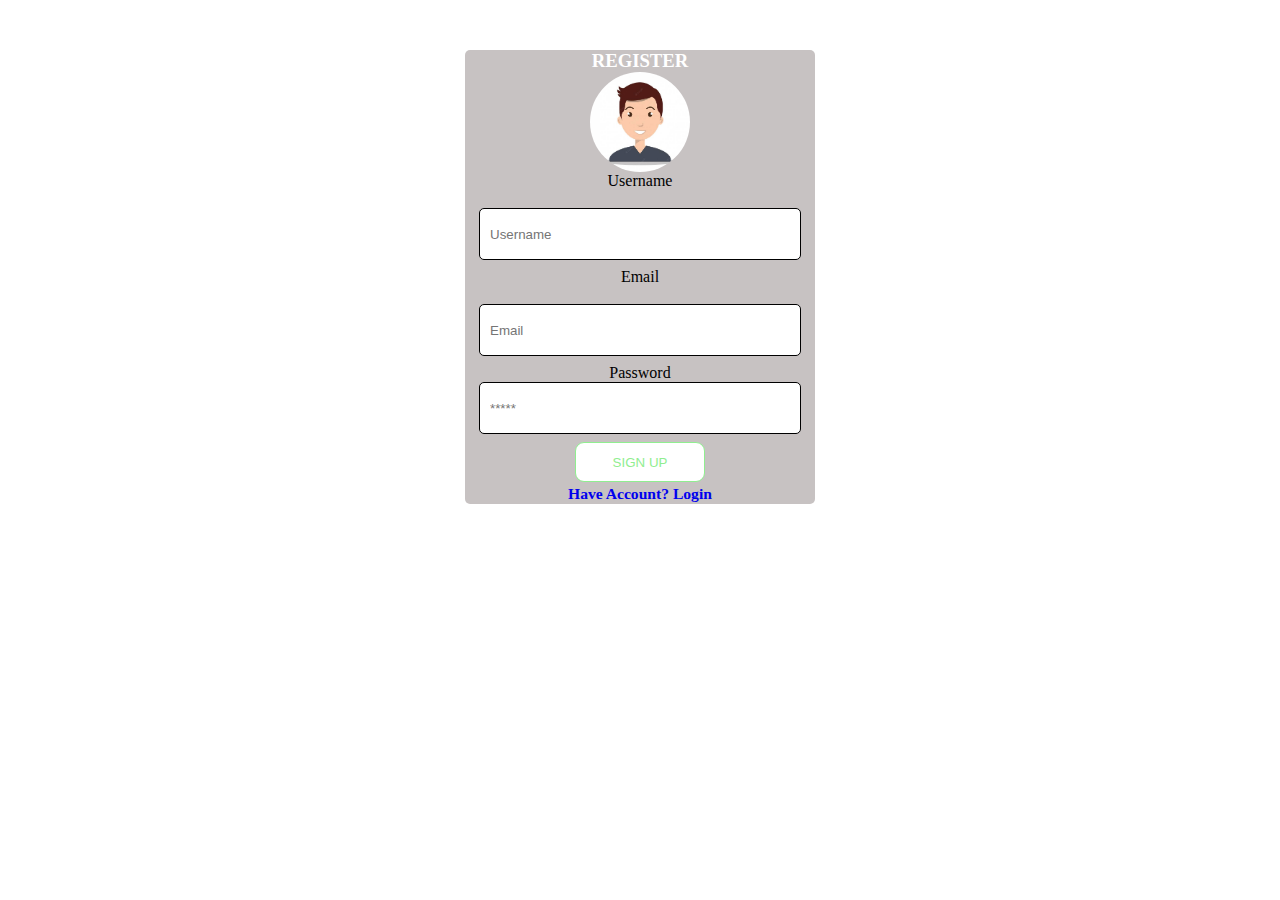
<file: index.html>
<!DOCTYPE html>
<html lang="en">
<head>
    <meta charset="UTF-8">
    <meta http-equiv="X-UA-Compatible" content="IE=edge">
    <meta name="viewport" content="width=device-width, initial-scale=1.0">
    <title>Local storage Auth</title>
    <link rel="stylesheet" href="./styles/style.css">
</head>
<body>
  
    <div class="container">
        <h3 style="color:white">REGISTER</h3>
        <img src="./images/avatar.jpeg" alt="avatar">
        <form autocomplete="off">
            <label for="username">Username</label><br>
            <input type="text"name="username"id="username"placeholder="Username"required>
            <label for="email">Email</label><br>
            <input type="email"name="email"id="email"placeholder="Email"required>
            <label for="password">Password</label>
            <input type="password"name="password"id="password"placeholder="*****"required>
            <button id="btn">SIGN UP</button>
            <h3><a href="./services/login.html"><small>Have Account? Login</small></a></h3>
        </form>
    </div>
    <script src="../javascript/register.js"></script>
</body>
</html>
</file>
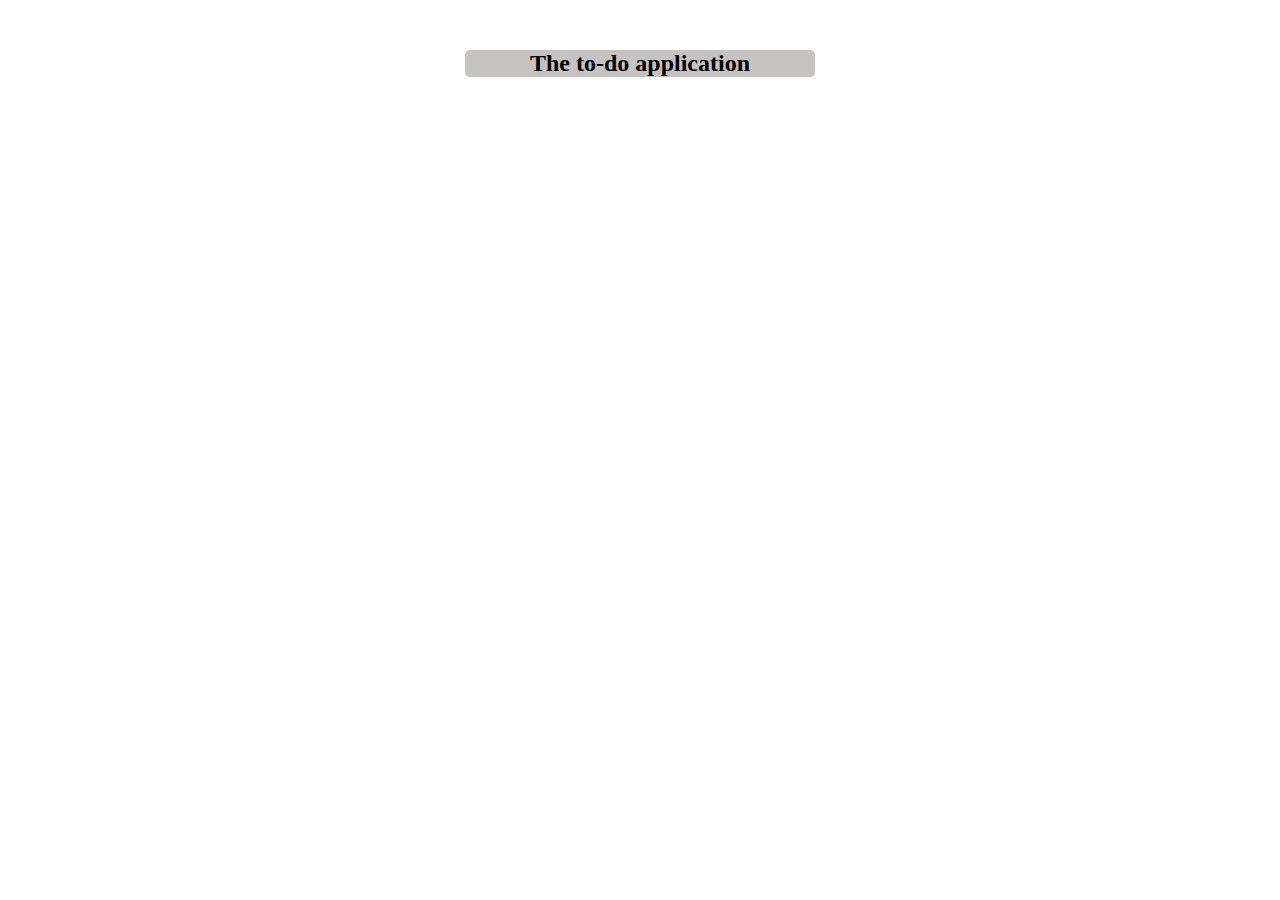
<file: pages/todo.html>
<!DOCTYPE html>
<html lang="en">
<head>
    <meta charset="UTF-8">
    <meta http-equiv="X-UA-Compatible" content="IE=edge">
    <meta name="viewport" content="width=device-width, initial-scale=1.0">
    <title>Home page</title>
    <link rel="stylesheet" href="../styles/style.css">
</head>
<body>
    <div class="container">
    <h2>The to-do application</h2>
    </div>
</body>
</html>
</file>
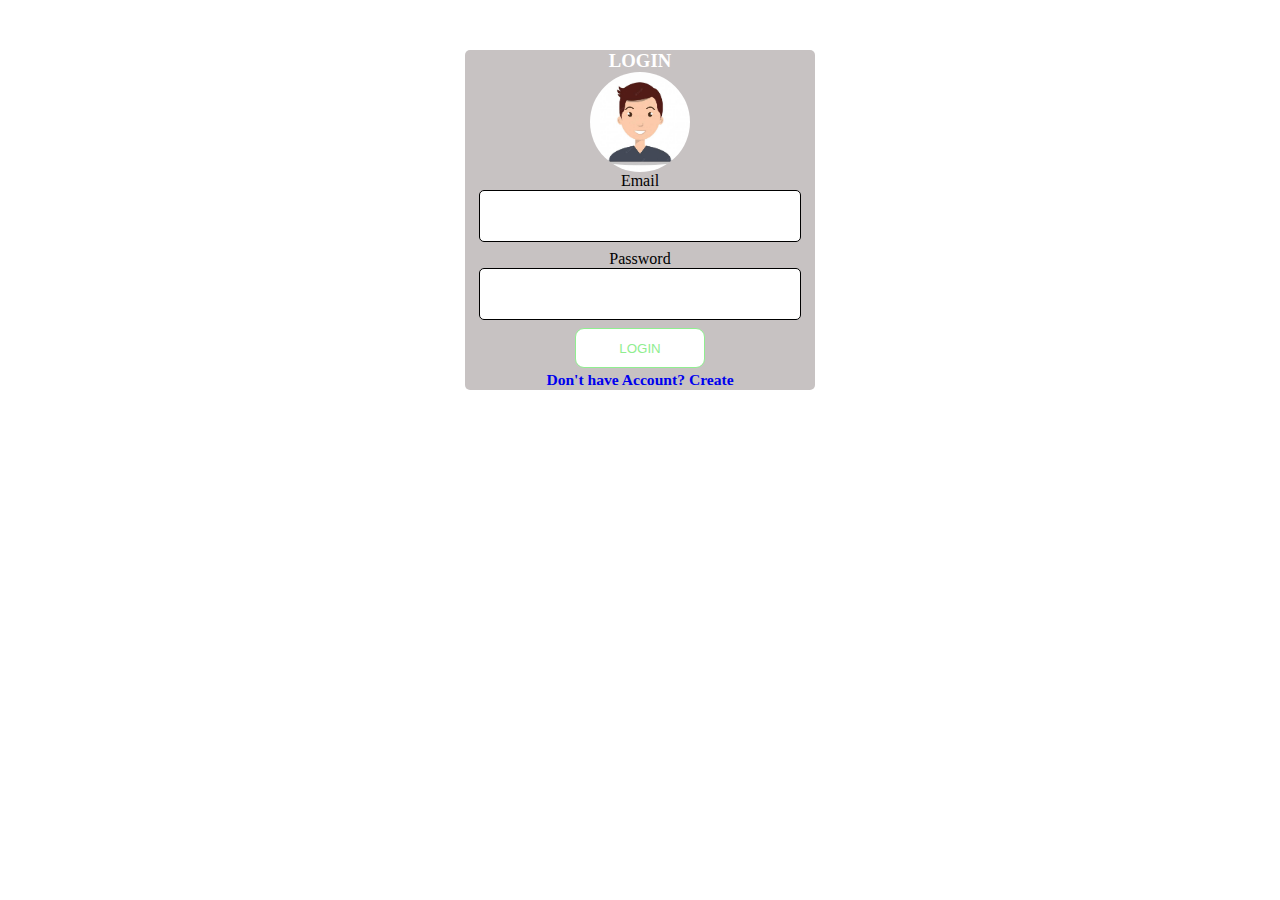
<file: services/login.html>
<!DOCTYPE html>
<html lang="en">
<head>
    <meta charset="UTF-8">
    <meta http-equiv="X-UA-Compatible" content="IE=edge">
    <meta name="viewport" content="width=device-width, initial-scale=1.0">
    <title>Login Page</title>
    <link rel="stylesheet" href="../styles/style.css">
</head>
<body>
  
    <div class="container">
        <h3 style="color:white">LOGIN</h3>
        <img src="../images/avatar.jpeg" alt="avatar">
        <form>
            <label for="email">Email</label>
            <input type="email"name="email"id="emaill"required>
            <label for="password">Password</label>
            <input type="password"name="password"id="passwordd"required>
            <button class="button">LOGIN</button>
            <h3><a href="../index.html"><small>Don't have Account? Create</small></a></h3>
        </form>
        <p  class="error"style="color:red"></p>
    </div>
    <script src="../javascript/login.js"></script>
</body>
</html>
</file>
<file: styles/style.css>
*{
    padding:0px;margin: 0px;
}
body{
    display: grid;
    place-content: center;
}
.container{
    width: 350px;
    height: 450px auto;
    background-color: rgb(199, 194, 194);
    margin-top:50px;
    display: flex;
    flex-direction: column;
    justify-content: center;
    align-items: center;
    border-radius: 5px;
}
img{
    width: 100px;height: 100px;
    border-radius: 50%;
    background-color: black;
}
form{
    display: flex;
    justify-content: center;
    flex-direction: column;
    align-items: center;
    
}
input{
    width: 300px;height: 30px;
    padding: 10px;border: 1px solid black;
    border-radius: 5px;
    margin-bottom:8px ;
}
button{
    width: 130px;height: 40px;
    background-color: white;border: 1px solid lightgreen;
    color: lightgreen;border-radius: 9px;
}
button:hover{
    background-color: lightgreen;
    color: white;
}
a{
    text-decoration: none;
}
</file>
